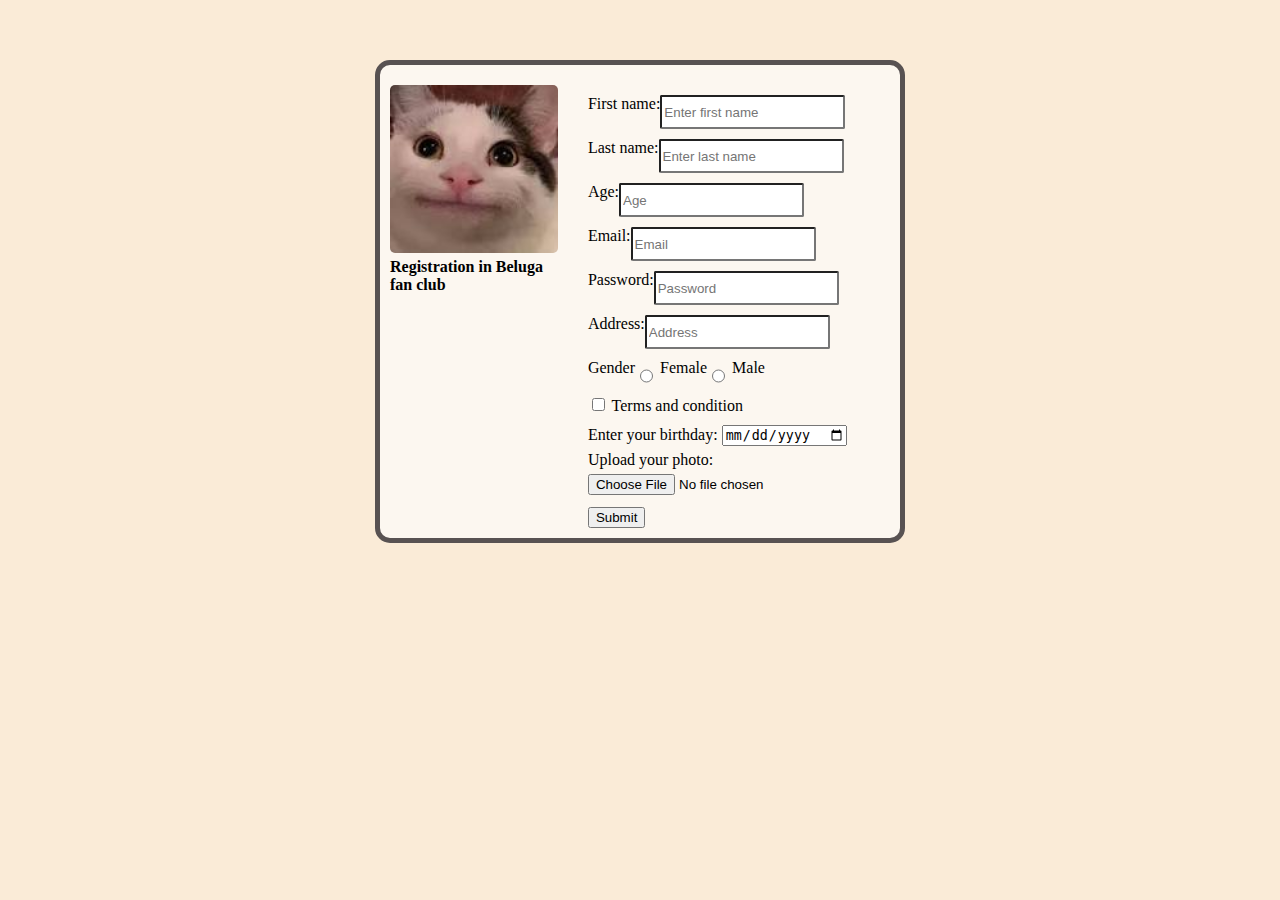
<file: index.html>
<!DOCTYPE html>
<html>

<head>
    <title>Document</title>
    <link rel="stylesheet" href="style.css">
</head>

<body>
    <div class="container">
       <div class="formHeader">
            <img src="[data-uri]"
            alt="" srcset="">
            <h4>Registration in Beluga fan club</h4>
       </div>
        <section>     
            <form action="" >
              <div style=" display:flex">
                <p>First name: </p>
                <input required placeholder="Enter first name" id="firstName" type="text" style="border-radius: 2px;">
              </div>
                
              <div style=" display:flex">
                <p>Last name: </p>
                <input required placeholder="Enter last name" id="lastName" type="text" style="border-radius: 2px;">
              </div>
                
              <div style=" display:flex">
                <p>Age: </p>
                <input placeholder="Age" id="age" type="number" style="border-radius: 2px;">
              </div>
                
              <div style=" display:flex">
                <p>Email: </p>
                <input required placeholder="Email" id="email" type="email" style="border-radius: 2px;">
              </div>
                
              <div style=" display:flex">
                <p>Password: </p>
                <input required placeholder="Password" id="password" type="password" style="border-radius: 2px;">
              </div>
                
              <div style=" display:flex">
                <p>Address: </p>
                <input placeholder="Address" id="address" type="textarea" style="border-radius: 2px;">
              </div>
                
              <div style="display: flex;">
                <p>Gender</p>
                <input name="gender" type="radio" >

                      <label>Female</label><br>
                <input name="gender" type="radio" >

                <label >Male</label><br>
              </div>


              <input type="checkbox" required id="terms" name="terms" >



<label for="terms"> Terms and condition</label><br>



<div class="birthday">
    <label for="birthday">Enter your birthday:</label>
<input type="date" name="birthday">
</div>

<div class="propic">
    <label for="filename">Upload your photo:</label>
    <input type="file" id="myFile" name="filename">
</div>

                <button style="margin-top: 12px; width: max-width;" type="submit">Submit</button>

                
            </form>
           
        </section>
        
    </div>
</body>

</html>
</file>
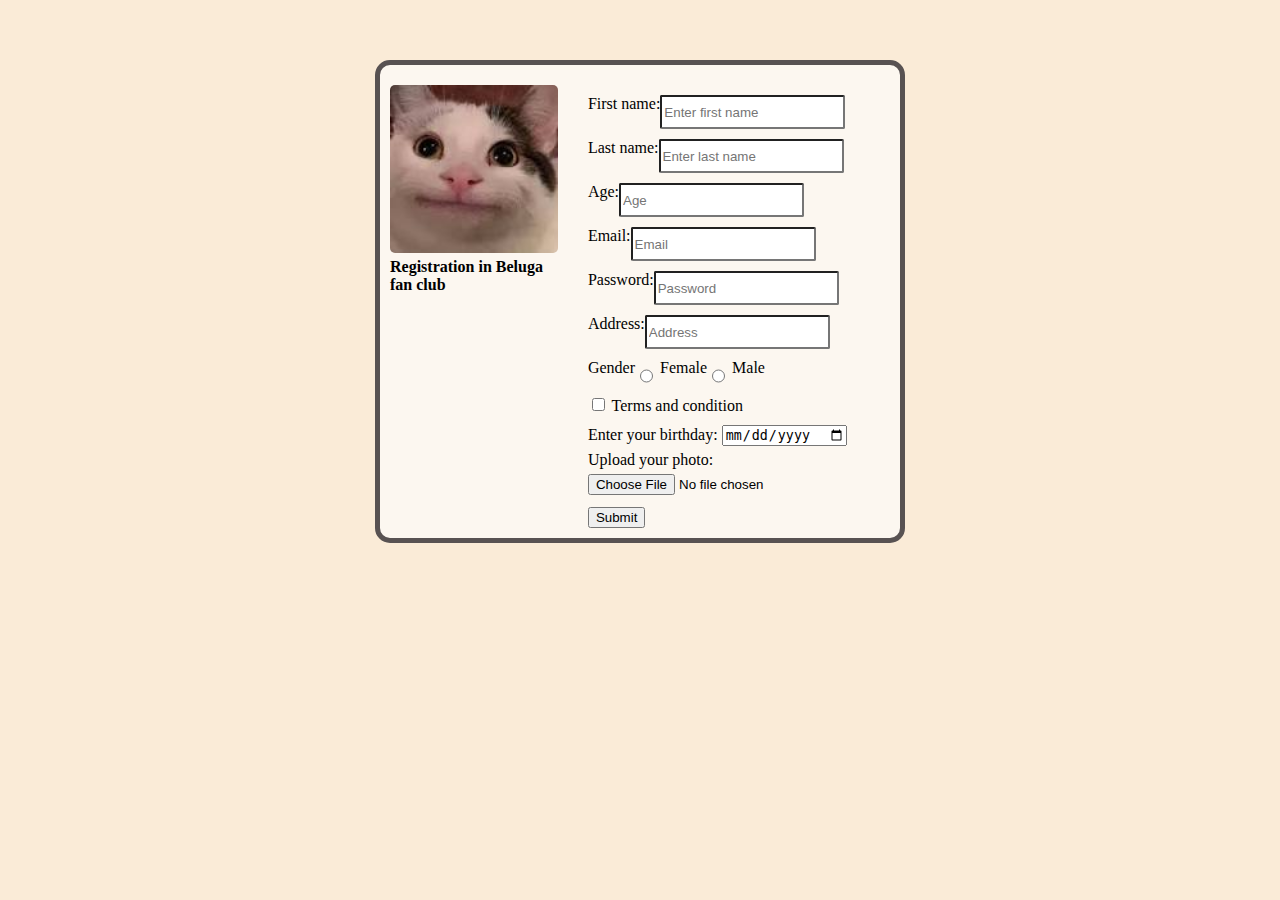
<file: lab1.html>
<!DOCTYPE html>
<html>

<head>
    <title>Document</title>
    <link rel="stylesheet" href="style.css">
</head>

<body>
    <div class="container">
       <div class="formHeader">
            <img src="[data-uri]"
            alt="" srcset="">
            <h4>Registration in Beluga fan club</h4>
       </div>
        <section>     
            <form action="" >
              <div style=" display:flex">
                <p>First name: </p>
                <input required placeholder="Enter first name" id="firstName" type="text" style="border-radius: 2px;">
              </div>
                
              <div style=" display:flex">
                <p>Last name: </p>
                <input required placeholder="Enter last name" id="lastName" type="text" style="border-radius: 2px;">
              </div>
                
              <div style=" display:flex">
                <p>Age: </p>
                <input placeholder="Age" id="age" type="number" style="border-radius: 2px;">
              </div>
                
              <div style=" display:flex">
                <p>Email: </p>
                <input required placeholder="Email" id="email" type="email" style="border-radius: 2px;">
              </div>
                
              <div style=" display:flex">
                <p>Password: </p>
                <input required placeholder="Password" id="password" type="password" style="border-radius: 2px;">
              </div>
                
              <div style=" display:flex">
                <p>Address: </p>
                <input placeholder="Address" id="address" type="textarea" style="border-radius: 2px;">
              </div>
                
              <div style="display: flex;">
                <p>Gender</p>
                <input name="gender" type="radio" >

                      <label>Female</label><br>
                <input name="gender" type="radio" >

                <label >Male</label><br>
              </div>


              <input type="checkbox" required id="terms" name="terms" >



<label for="terms"> Terms and condition</label><br>



<div class="birthday">
    <label for="birthday">Enter your birthday:</label>
<input type="date" name="birthday">
</div>

<div class="propic">
    <label for="filename">Upload your photo:</label>
    <input type="file" id="myFile" name="filename">
</div>

                <button style="margin-top: 12px; width: max-width;" type="submit">Submit</button>

                
            </form>
           
        </section>
        
    </div>
</body>

</html>
</file>
<file: style.css>
.container{
    background-color: rgb(252, 247, 240);
    padding: 10px;
    width: fit-content;
    height: fit-content;
    border: 5px rgb(88, 82, 82) solid;
    border-radius: 15px;
    margin-top: 50px;
    width: 500px;
    display: flex;
    gap: 30px;    
}

section{
    display: flex;
}

img{
    border-radius: 5px;
    height: min-content;
}
form{
   
} 
body{
    display: flex  ;
    justify-content: center;
    background-color: antiquewhite;
}

*{
    margin-top: 5px;
}
.propic{
    margin-top: 5px;
}

.formHeader{
    display: flex;
    
    flex-direction: column;
}
</file>
